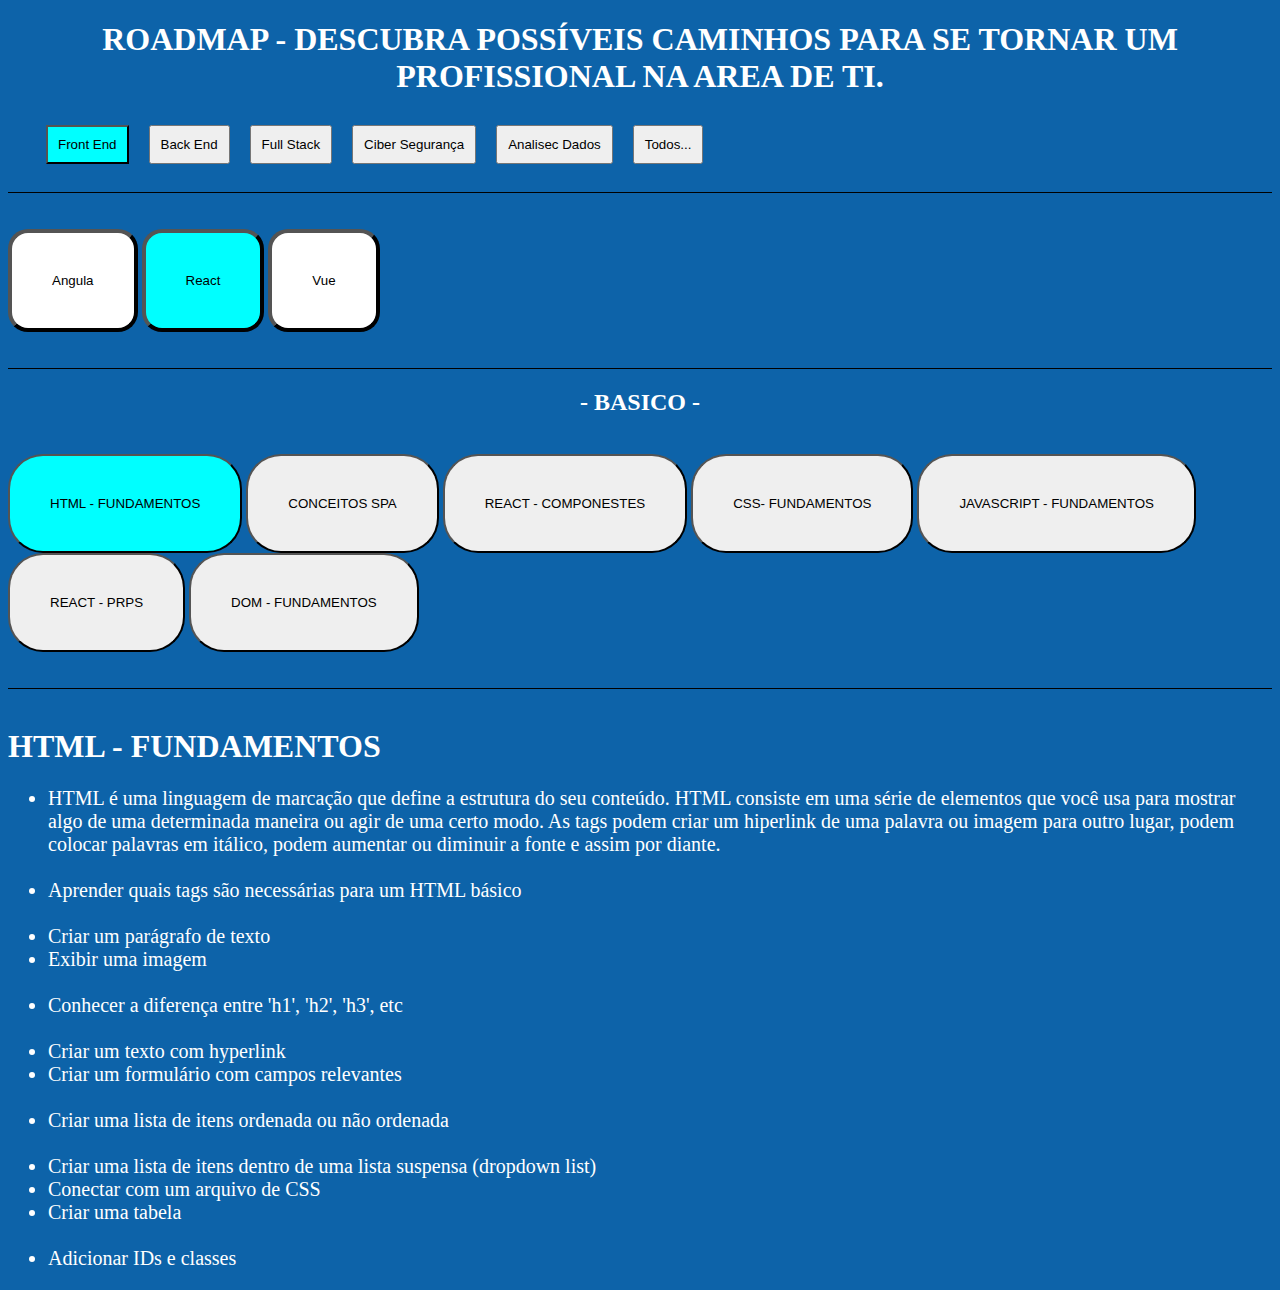
<file: projeto.PI/index.html>
<!DOCTYPE html>
<html lang="pt">
<head>
    <meta charset="UTF-8">
    <meta name="viewport" content="width=device-width, initial-scale=1.0">
    <link rel="stylesheet" href="style.css">
    <title>Document</title>
</head>
<body>
    <div class="box-principal">
        <h1 class="text-h1">ROADMAP -  DESCUBRA POSSÍVEIS CAMINHOS   PARA SE TORNAR UM PROFISSIONAL NA AREA DE TI.</h1>
        <div class="bt">
            <button class="front-end">Front End</button>
            <button class="back-end">Back End</button>
            <button class="full-stack">Full Stack</button>
            <button class="ciber-segurança">Ciber Segurança</button>
            <button class="analise-dados">Analisec Dados</button>
            <button class="todos">Todos...</button>
        </div>
    </div>
    
    <div class="linha"></div>
    <br>
    <br>
    <div class="conteudo-ao-clicar-no-botao">
        <button class="angula">Angula</button>
        <button class="react">React</button>
        <button class="vue">Vue</button>
    </div>
    <br>
    <br>
    <div class="linha"></div>

<h2 class="basico"> - BASICO -</h2>
<br>
    <div class="conteudo.react">
        <button class="box1">HTML - FUNDAMENTOS</button>
        <button class="box2">CONCEITOS SPA</button>
        <button class="box3">REACT - COMPONESTES</button>
        <button class="box4">CSS- FUNDAMENTOS</button>
        <button class="box5">JAVASCRIPT - FUNDAMENTOS</button>
        <button class="box6">REACT - PRPS</button>
        <button class="box7">DOM - FUNDAMENTOS</button>
        <br>
        <br>
        <br>
        <div class="linha"></div>
    </div>
    <br>
    <div class="conteudo-html"></div>
        <h1 class="html">HTML - FUNDAMENTOS</h1>
        <ul class="lista">
            <li >HTML é uma linguagem de marcação que define a estrutura do seu conteúdo. HTML consiste em uma série de elementos que você usa para mostrar algo de uma determinada maneira ou agir de uma certo modo. As tags podem criar um hiperlink de uma palavra ou imagem para outro lugar, podem colocar palavras em itálico, podem aumentar ou diminuir a fonte e assim por diante.</li>
            <br>
            <li>Aprender quais tags são necessárias para um HTML básico</li>
            <br>
            <li>Criar um parágrafo de texto</li>
            <li>Exibir uma imagem</li>
            <br>
            <li>Conhecer a diferença entre 'h1', 'h2', 'h3', etc</li><br>
            <li>Criar um texto com hyperlink</li>
            <li>Criar um formulário com campos relevantes</li><br>
            <li>Criar uma lista de itens ordenada ou não ordenada</li><br>
            <li>Criar uma lista de itens dentro de uma lista suspensa (dropdown list)</li>
            <li>Conectar com um arquivo de CSS</li>
            <li>Criar uma tabela</li>
            <br>
            <li>Adicionar IDs e classes</li>
        </ul>
</body>
</html>
</file>
<file: projeto.PI/style.css>
/* Inicio */

* {
    
    /*padding: 0;*/
}

body {
    background-color: rgb(13, 99, 169);
}

.box-principal {
    margin: 10px;
}

.text-h1 {
    text-align: center;
    color: #ffffff;
}

/* Botao  */

.bt {
    margin: 20px;
    padding: 0px;
    border-radius: 100px solid black;
}

.front-end, .back-end, .full-stack, .ciber-segurança, .analise-dados, .todos {
    padding: 10px;
    border-radius: 10px solid black;
    margin: 8px;
}

.front-end {
    background-color: aqua;
}

/* linha */

.linha {
    width: 100%;
    border-bottom: 1px solid #000000;
}

/* conteudo ao clicar no botao */

.conteudo-ao-clicar-no-botao {
    width: 100%;
    border-radius: 10px solid #ffffff;
}

.angula, .react, .vue {
    padding: 40px;
    border-radius: 20px;
    border-width: 4px;
    background-color: rgb(255, 255, 255);
}

.react {
    background-color: aqua;
}


/* Conteudo react */

.box1, .box2, .box3, .box4, .box5, .box6, .box7 {
    padding: 40px;
    border-radius: 35px;
}
.basico {
    color: white;
    text-align: center;
}

.box1 {
    background-color: aqua;
}

/* conteudo html: */

.conteudo-html ul {
    margin: 10px;
}

.lista {
    color: white;
    font-size: 20px;
}

.html {
    color: white;
}
</file>
